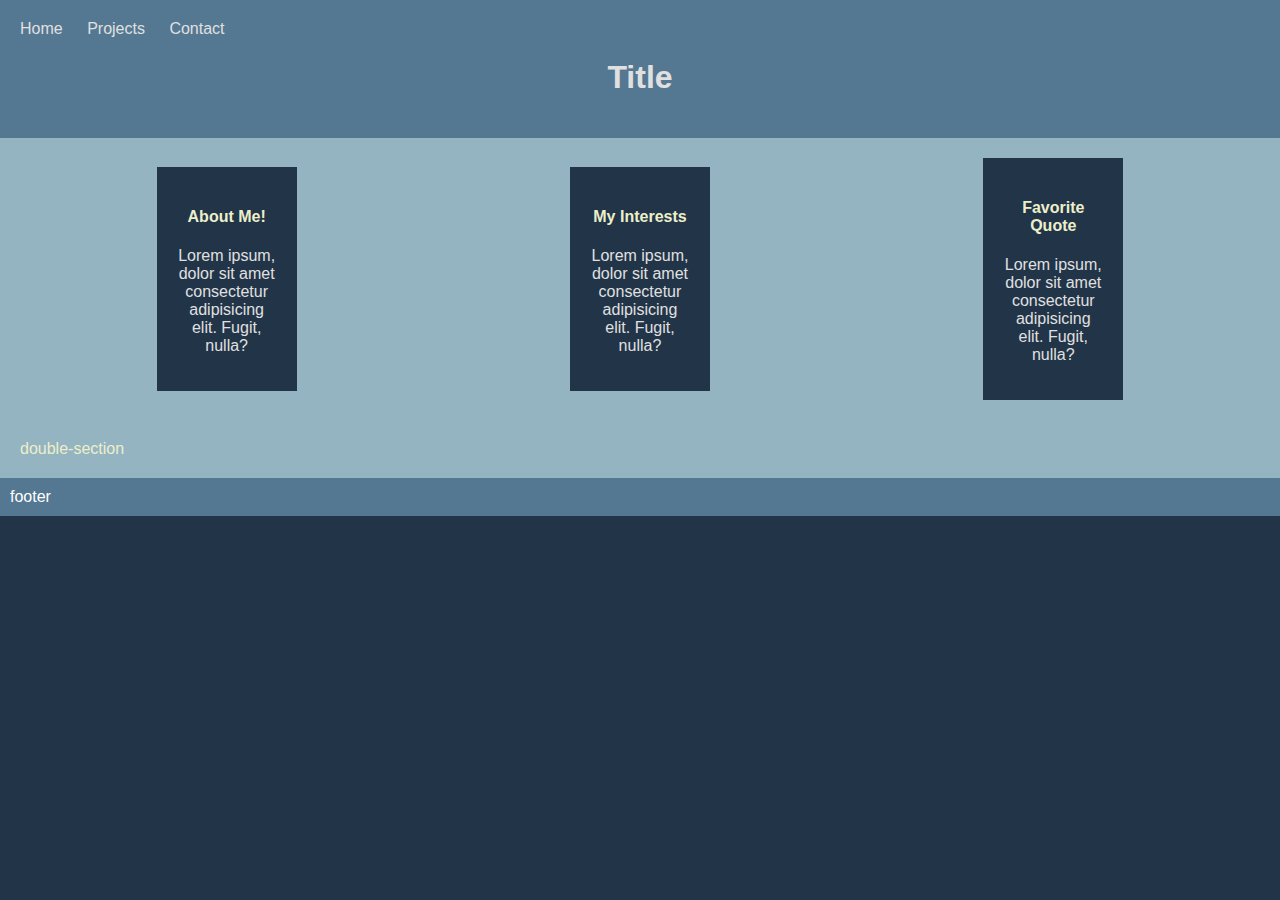
<file: index.html>
<!DOCTYPE html>
<html lang="en">
<head>
    <meta charset="UTF-8">
    <meta name="viewport" content="width=device-width, initial-scale=1.0">
    <title>Pablos Home Page</title>
    <style>
        body{
            color: #ECEFCA;
            background:#213448;
            font-family:'Gill Sans', 'Gill Sans MT', Calibri, 'Trebuchet MS', sans-serif ;
            margin: 0;
            padding: 0;
        }
        header{
            color:rgb(224, 224, 224);
            padding: 20px;
            background:#547792;
        }
        section{
            background: #94B4C1;
            padding: 20px;
            display: flex;
            flex-direction: row;
        }
        footer{
            background:#547792;
            color: white;
            padding: 10px;
        }
        ul{
            margin: 0;
            padding: 0;
            list-style-type: none;
        }
        li {
            display: inline-block;
            margin-right: 20px;
        }
        div{
            background: #213448;
            margin: auto;
            width: 100px;
            padding: 20px;
        } 
        p{
            color: rgb(224, 224, 224);
        }
        h1{
            text-align: center;
        }
        h4{
            text-align: center;
        }
    </style>
</head>
<body>
    <header>
        <nav>
            <ul>
                <li>Home</li>
                <li>Projects</li>
                <li>Contact</li>
            </ul>
        </nav>
        <h1>Title</h1>
    </header>
    <section>
        <div>
            <h4>About Me!</h4>
            <p style="text-align: center;">Lorem ipsum, dolor sit amet consectetur adipisicing elit. Fugit, nulla?</p>
        </div>
        <div>
            <h4>My Interests</h4>
            <p style="text-align: center;">Lorem ipsum, dolor sit amet consectetur adipisicing elit. Fugit, nulla?</p>
        </div>
       <div>
            <h4>Favorite Quote</h4>
            <p style="text-align: center;">Lorem ipsum, dolor sit amet consectetur adipisicing elit. Fugit, nulla?</p>
        </div>
    </section>
    <section>double-section</section>
    <footer>footer</footer>
</body>
</html>
</file>
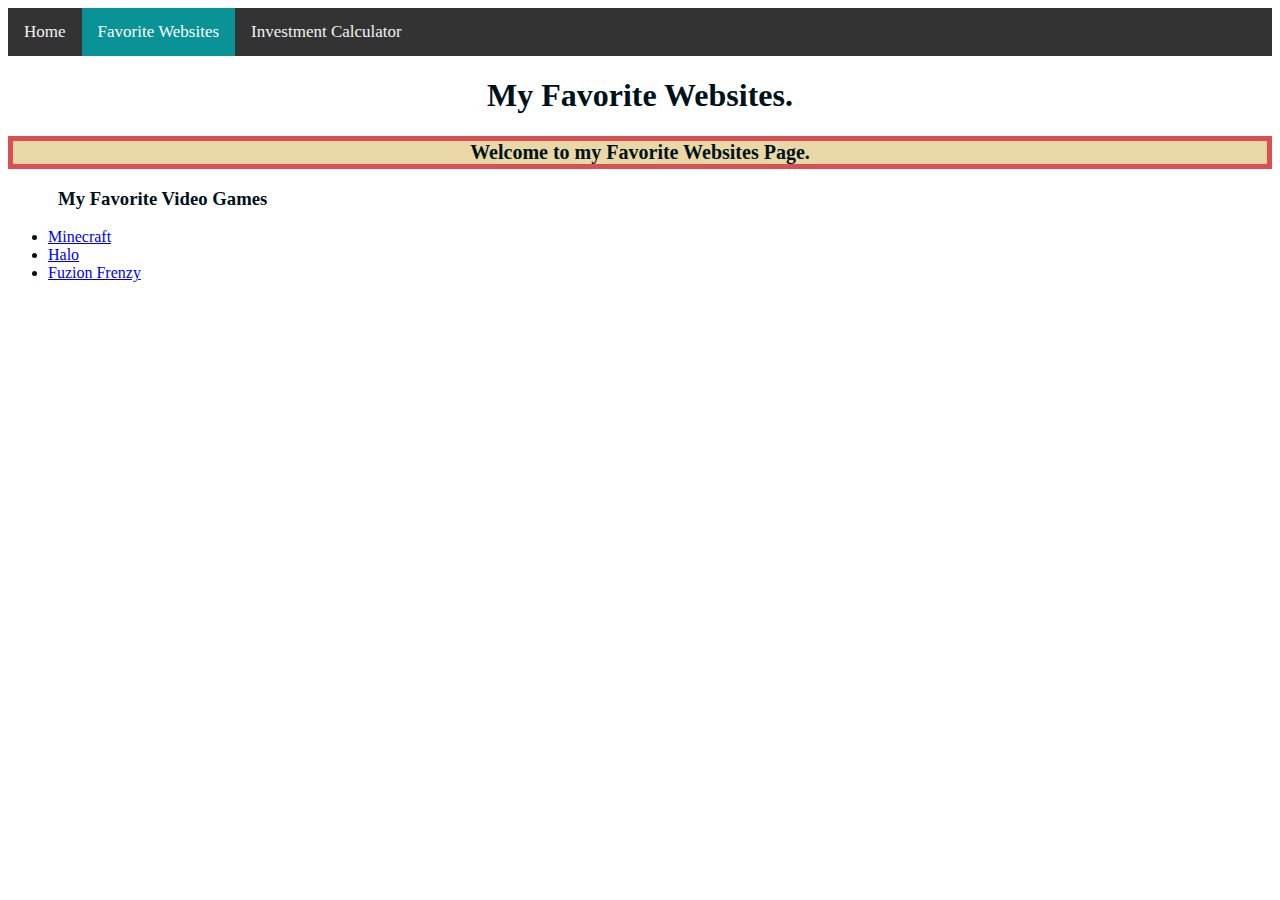
<file: Favorite_Websites.html>
<!doctype html>
<html>
<head>
<meta charset="utf-8">
<title>Favorite_Websites</title>
<link rel="stylesheet" href="My_Style/webStyle.css">
</head>
<div class="topnav">
	<a href="First_Webpage.html">Home</a>
  	<a class="active" href="#Favorite_Websites">Favorite Websites</a>
  	<a href="#Investment_Calculator">Investment Calculator</a>
</div>
<body>
	<h1 style="text-align: center;">My Favorite Websites.</h1>
	<h2 style="font-size: 20px;
			  border: 5px solid #DB4E51;
			  background-color: #e9d8a6;
			  text-align: center; ">
	Welcome to my Favorite Websites Page.
	</h2>
	<h3 style="margin-left: 50px;">My Favorite Video Games</h3>
	<ul>
		<li><a href="minecraft.com">Minecraft</a></li>
		<li><a href="https://www.halowaypoint.com/">Halo</a></li>
		<li><a href="https://en.wikipedia.org/wiki/Fuzion_Frenzy">Fuzion Frenzy</a></li>
	</ul>
	
</body>
</html>
</file>
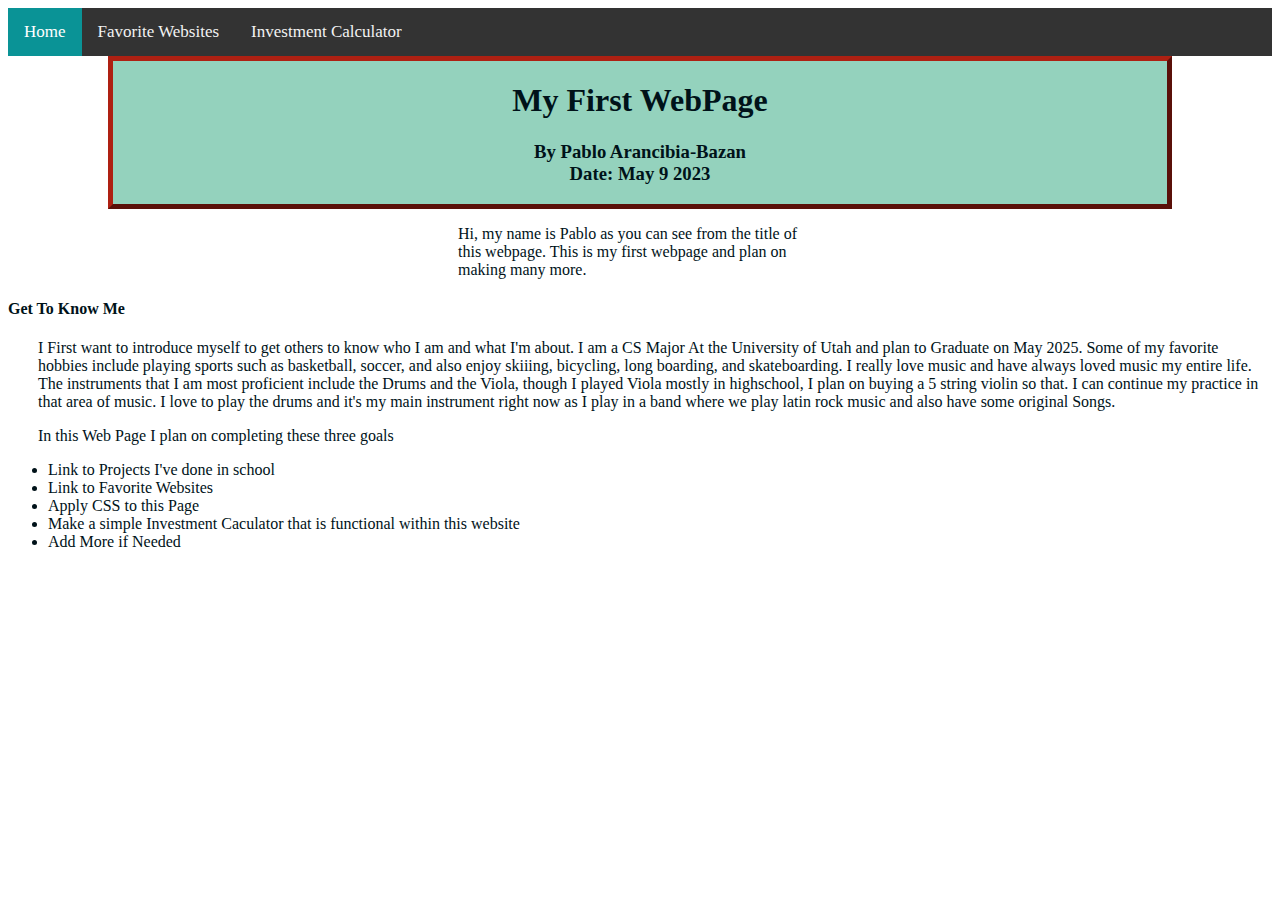
<file: First_Webpage.html>
<!doctype html>
<html>
<head>
<meta charset="utf-8">
<title>First_Webpage</title>
<link rel="stylesheet" href="My_Style/webStyle.css">
</head>
	
<div class="topnav">
  	<a class="active" href="#home">Home</a>
  	<a href="Favorite_Websites.html">Favorite Websites</a>
  	<a href="#Investment_Calculator">Investment Calculator</a>
</div>
	
<div class="myTitle">
	<h1>My First WebPage</h1>
	<h3>By Pablo Arancibia-Bazan <br> Date: May 9 2023</h3>
</div>
	
<body>
	<p style="margin-left: 450px;
			  margin-right: 450px;">
	Hi, my name is Pablo as you can see from the title of this webpage. This is my first webpage and 
	plan on making many more.
	</p>
	
	<h4>Get To Know Me</h4>
	
	<!-- Introduction paragraph -->
	<p> 
	I First want to introduce myself to get others to know who I am and what I'm about. I am a CS Major 
	At the University of Utah and plan to Graduate on May 2025. Some of my favorite hobbies include
	playing sports such as basketball, soccer, and also enjoy skiiing, bicycling, long boarding, and skateboarding.
	I really love music and have always loved music my entire life. The instruments that I am most proficient include
	the Drums and the Viola, though I played Viola mostly in highschool, I plan on buying a 5 string violin so that.
	I can continue my practice in that area of music. I love to play the drums and it's my main instrument right
	now as I play in a band where we play latin rock music and also have some original Songs. 
	</p>
	
	<!-- List of goals -->
<p>
	In this Web Page I plan on completing these three goals
	<ul>
		<li>Link to Projects I've done in school</li>
		<li>Link to Favorite Websites</li>
		<li>Apply CSS to this Page</li>
		<li>Make a simple Investment Caculator that is functional within this website</li>
		<li>Add More if Needed</li>
	</ul>
	</p>
	
</body>
</html>
</file>
<file: My_Style/webStyle.css>
@charset "utf-8";
/* CSS Document */
/* Add a black background color to the top navigation */
.topnav {
  background-color: #333;
  overflow: hidden;
}

/* Style the links inside the navigation bar */
.topnav a {
  float: left;
  color: #f2f2f2;
  text-align: center;
  padding: 14px 16px;
  text-decoration: none;
  font-size: 17px;
}

/* Change the color of links on hover */
.topnav a:hover {
  background-color: #ddd;
  color: black;
}

/* Add a color to the active/current link */
.topnav a.active {
  background-color: #0a9396;
  color: white;
}

/* Add color to the text of the body */
body{
	background-color: #FFFFFF;
	color: #001219;
}

p{
	margin-left: 30px;
}

/* adds color to the title of the webpage */
.myTitle{
	background-color: #94d2bd;
	margin-left: 100px;
	margin-right: 100px;
	border: 5px outset #ae2012;
}

/* change the color of the header and align*/
.myTitle h1{
	color: #001219;
	text-align: center;
}

.myTitle h3{
	text-align: center;
	color: #001219;
}
</file>
